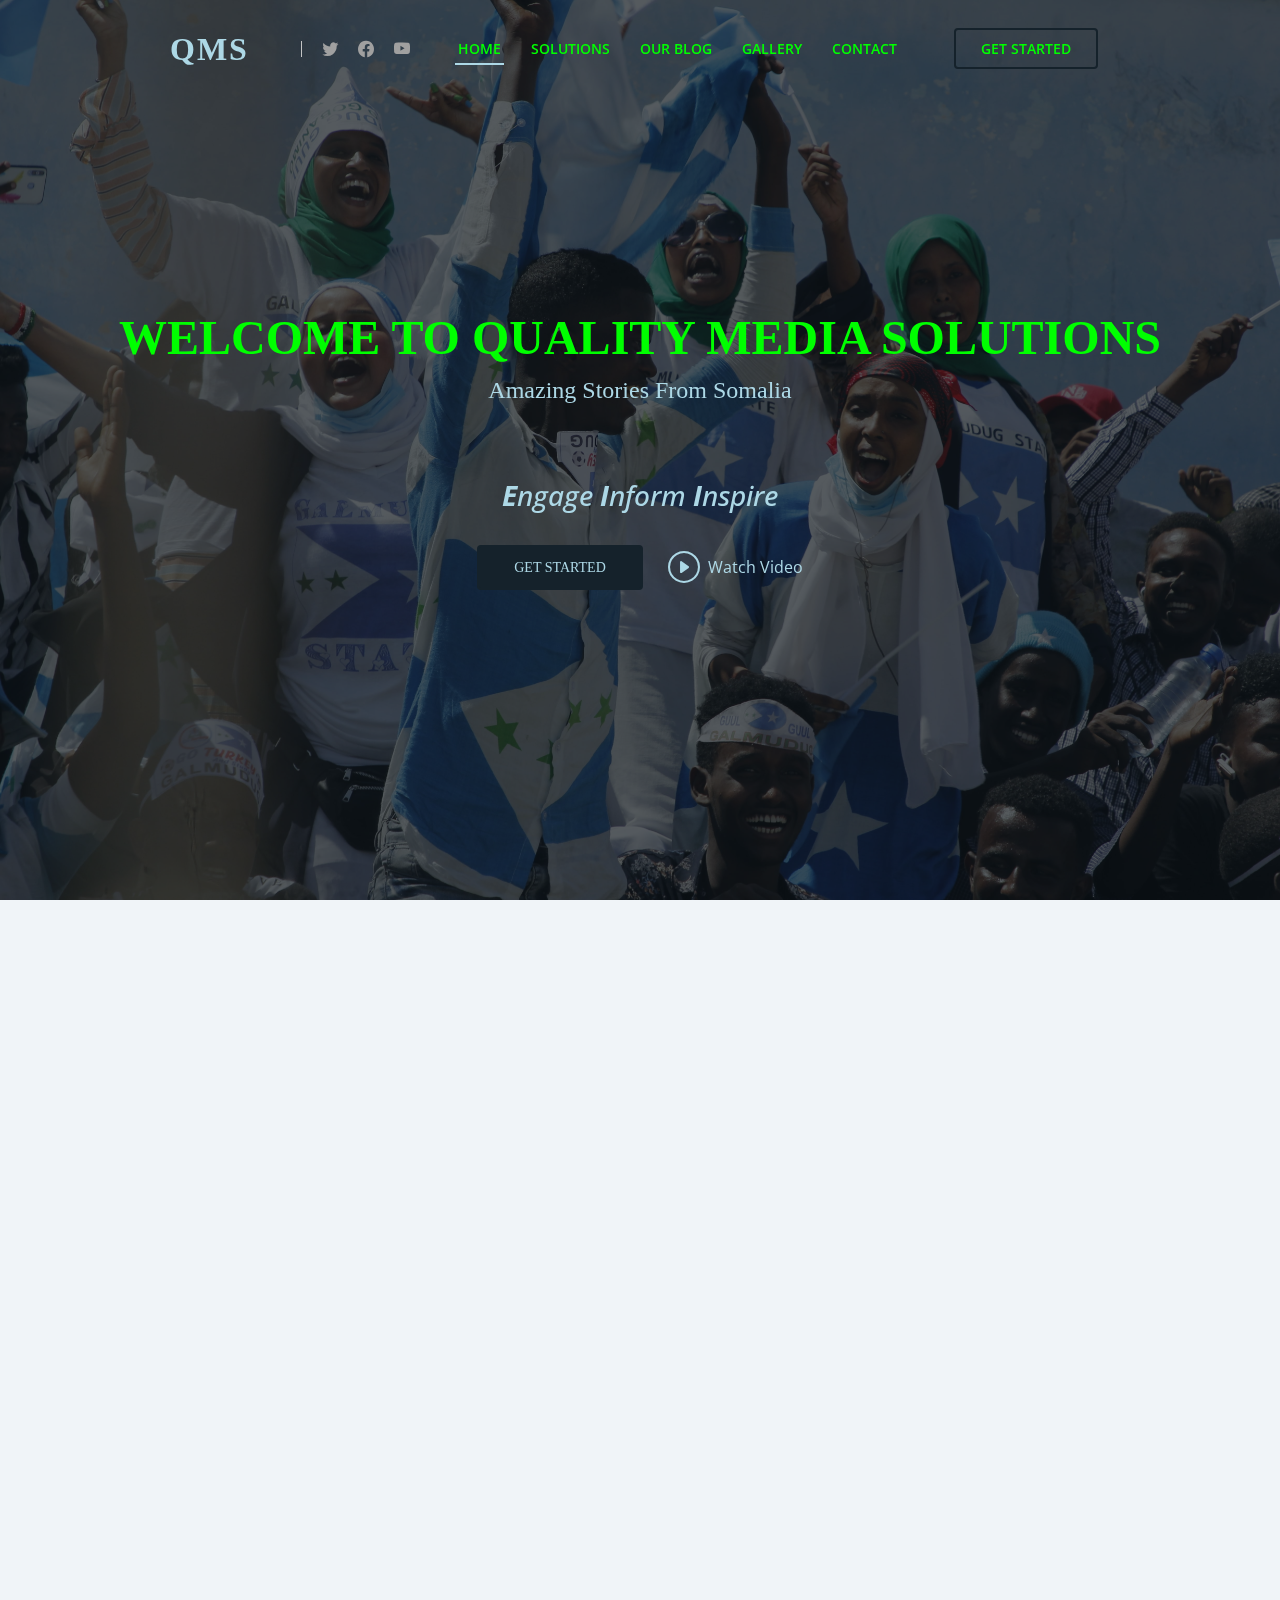
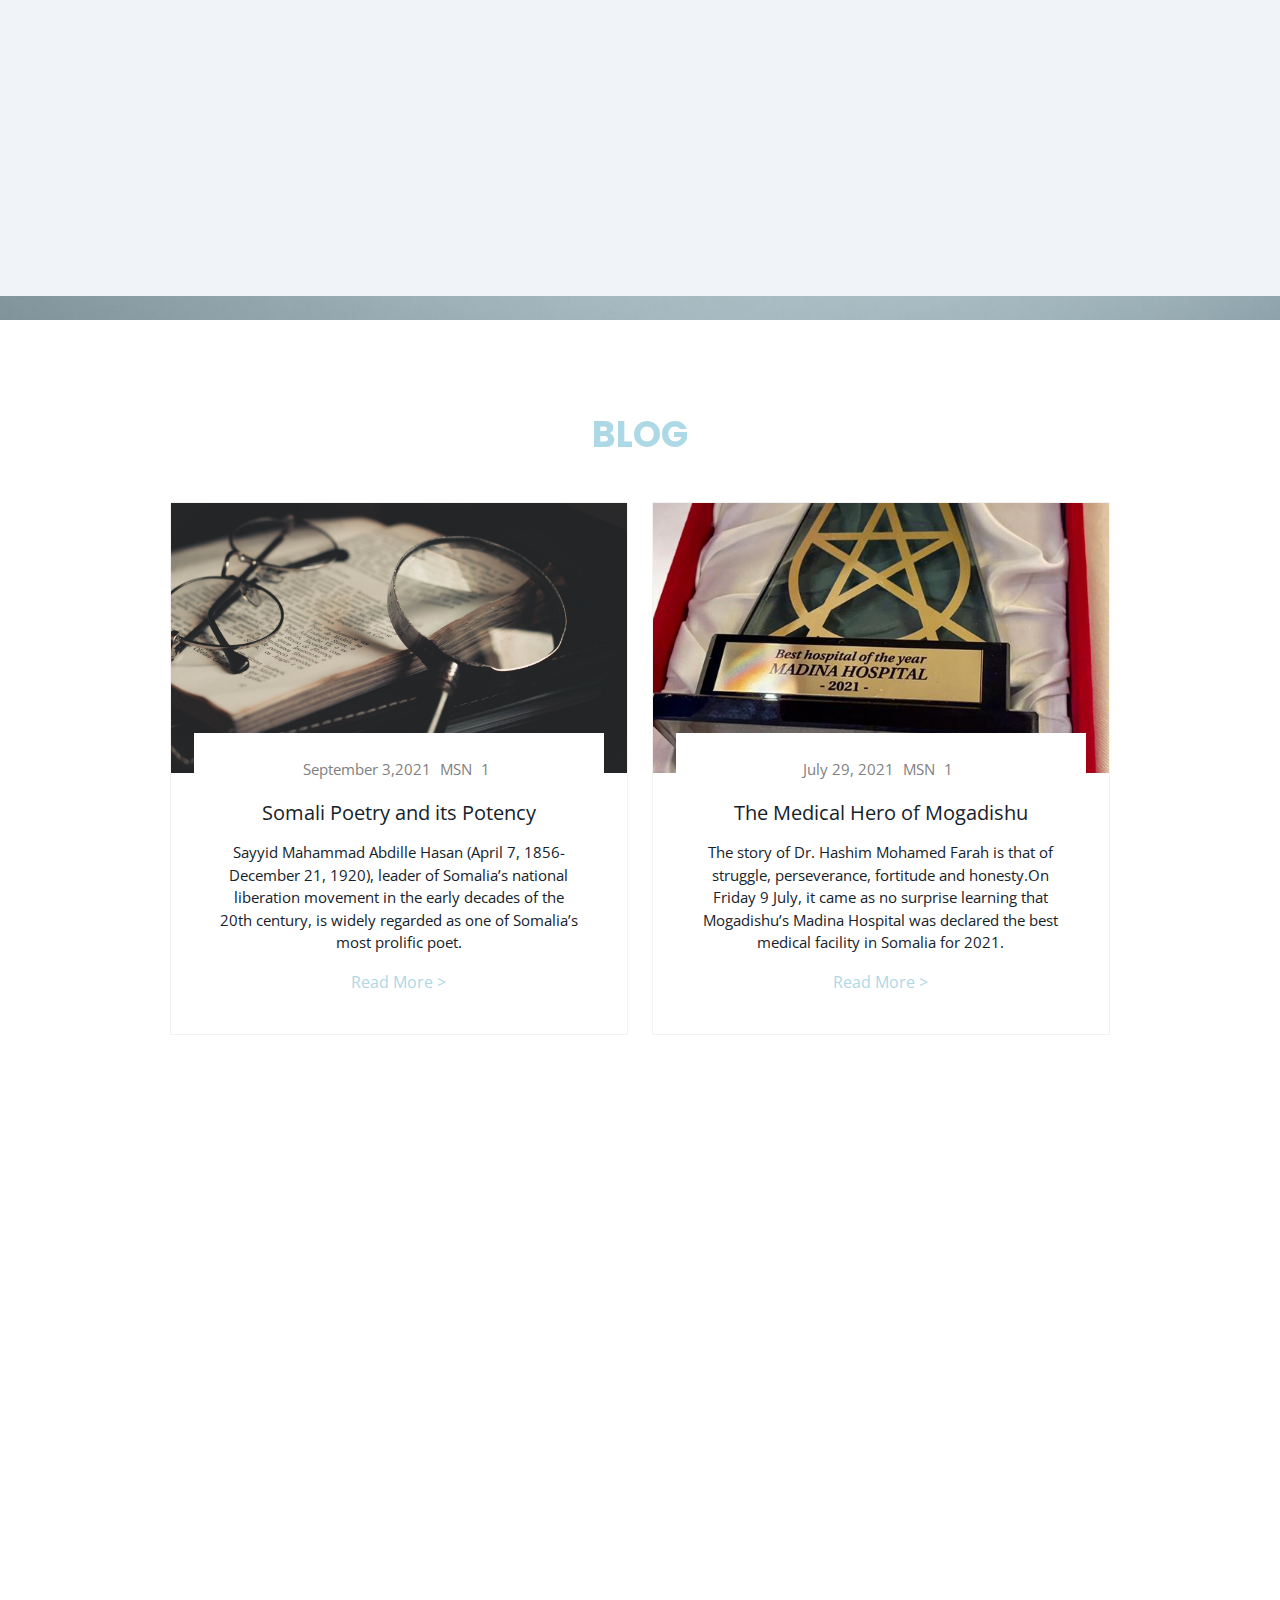
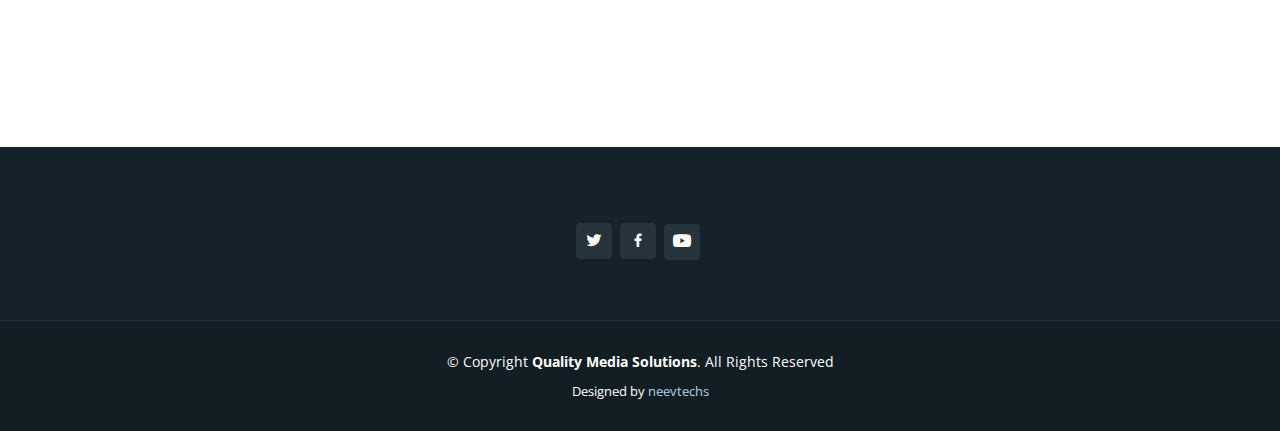
<file: index.html>
<!DOCTYPE html>
<html lang="en">
   <head>
      <meta charset="utf-8">
      <meta content="width=device-width, initial-scale=1.0" name="viewport">
      <title>QMS</title>
      <meta content="Engage Inform Inspire | Quality Services In Somalia" name="description">
      <meta content="Quality Media Solutions | Amazing Stories From Somalia" name="keywords">
      <!-- Favicons -->
      <link href="assets/img/smp/cusubicon.png" rel="icon">
      <!-- Google Fonts -->
      <link href="https://fonts.googleapis.com/css?family=Open+Sans:300,300i,400,400i,600,600i,700,700i|Raleway:300,300i,400,400i,500,500i,600,600i,700,700i|Poppins:300,300i,400,400i,500,500i,600,600i,700,700i" rel="stylesheet">
      <!-- Vendor CSS Files -->
      <link href="assets/vendor/aos/aos.css" rel="stylesheet">
      <link href="assets/vendor/bootstrap/css/bootstrap.min.css" rel="stylesheet">
      <link href="assets/vendor/bootstrap-icons/bootstrap-icons.css" rel="stylesheet">
      <link href="assets/vendor/boxicons/css/boxicons.min.css" rel="stylesheet">
      <link href="assets/vendor/glightbox/css/glightbox.min.css" rel="stylesheet">
      <link href="assets/vendor/remixicon/remixicon.css" rel="stylesheet">
      <link href="assets/vendor/swiper/swiper-bundle.min.css" rel="stylesheet">
      <link href="assets/css/style.css" rel="stylesheet">
   </head>
   <body>
      <!-- ======= Header ======= -->
      <header id="header" class="fixed-top">
         <div class="container d-flex align-items-center justify-content-between">
            <h1 class="logo"><a href="index.html">QMS</a></h1>
            <div class="header-social-links d-flex">
               <a href="https://twitter.com/Qmediasom" class="twitter"><i class="bu bi-twitter"></i></a>
               <a href="https://www.facebook.com/profile.php?id=100070330961926" class="facebook"><i class="bu bi-facebook"></i></a>
               <a href="https://www.youtube.com/channel/UCBDQC9UKa4Hi7wc30r9ZPpw" class="youtube"><i class="bu bi-youtube"></i></a>
            </div>
            <nav id="navbar" class="navbar order-last order-lg-0">
               <ul>
                  <li><a class="nav-link scrollto active" href="#hero">Home</a></li>
                  <li><a class="nav-link scrollto" href="#services">Solutions</a></li>
                  <li><a class="nav-link scrollto " href="#blog">Our Blog</a></li>
                  <li><a class="nav-link scrollto" href="#portfolio">Gallery</a></li>
                  <li><a class="nav-link scrollto" href="#contact">Contact</a></li>
                  <li><a class="getstarted scrollto" href="#services">Get Started</a></li>
               </ul>
               <i class="bi bi-list mobile-nav-toggle"></i>
            </nav>
            <!-- .navbar -->
         </div>
      </header>
      <!-- End Header -->
      <!-- ======= Hero Section ======= -->
      <section id="hero">
         <div class="hero-container" data-aos="fade-up" data-aos-delay="150">
            <h1>Welcome to Quality Media Solutions</h1>
            <h2>Amazing Stories From Somalia</h2>
            <i>
               <br>
               <h3><b>E</b>ngage <b>I</b>nform <b>I</b>nspire</h3>
            </i>
            <br>
            <div class="d-flex">
               <a href="#services" class="btn-get-started scrollto">Get Started</a>
               <a href="https://https://youtu.be/SG-whZ5qX0w" class="glightbox btn-watch-video">
               <i class="bi bi-play-circle"></i><span>Watch Video</span></a>
            </div>
         </div>
      </section>
      <!-- End Hero -->
      <main id="main">
         <!-- ======= Services Section ======= -->
         <section id="services" class="services section-bg">
            <div class="container" data-aos="fade-up">
               <div class="section-title">
                  <!--h2>Solutions</h2-->
                  <p>Check our Solutions</p>
               </div>
               <div class="row" data-aos="fade-up" data-aos-delay="200">
                  <div class="col-md-6">
                     <div class="icon-box">
                        <i class="bi bi-tv-fill"></i>
                        <h4> Video/Film Production</h4>
                        <p>We develop high quality videos and films, including documentaries, infomercials and TV shows. These well-researched, quality videos/films raise awareness and effectively engage target audiences in multiple media platforms.</p>
                     </div>
                  </div>
                  <div class="col-md-6 mt-4 mt-md-0">
                     <div class="icon-box">
                        <i class="bi bi-ui-radios"></i>
                        <h4>Radio Production/Podcasts</h4>
                        <p>From conceptualization, script, to broadcast, we offer our clients a reliable in-house production team that strives for excellence in all programme activities.       es.</p>
                     </div>
                  </div>
                  <div class="col-md-6 mt-4 mt-md-0">
                     <div class="icon-box">
                        <i class="bi bi-printer-fill"></i>
                        <h4>Design and Print</h4>
                        <p>We work with our clients to design and publish Newsletters, Brochures and Books based on preferred theme, topic, or event.  </p>
                     </div>
                  </div>
                  <div class="col-md-6 mt-4 mt-md-0">
                     <div class="icon-box ">
                        <i class="bi-person"></i>
                        <h4>Social Media Accounts Management</h4>
                        <p>We manage client’s social media accounts, consistently producing and posting relevant/quality content. We work with client to positively engage with audiences and to achieve desired communications objectives</p>
                     </div>
                  </div>
                  <div class="col-md-6 mt-4 mt-md-0">
                     <div class="icon-box">
                        <i class="bi bi-printer-fill"></i>
                        <h4>Document Editing and Translation</h4>
                        <p>Our In-house team researches, writes/edits reports, newsletters, and manuscripts on behalf of client. We also translate from English to Somali or Somali to English.</p>
                     </div>
                  </div>
                  <div class="col-md-6 mt-4 mt-md-0">
                     <div class="icon-box">
                        <i class="bi bi-camera-fill"></i>
                        <h4>Photography</h4>
                        <p>We deliver professional photography services according to client need. We have experience in all aspects of imagery including documentary, event covering, and digital archiving on behalf of client.  </p>
                     </div>
                  </div>
               </div>
            </div>
         </section>
         <section id="blog" class="ftco-section">
            <div class="section-title mt-md-0">
               <!--h2>Our Blog</h2-->
               <p>Blog</p>
            </div>
            <div class="row">
            <div class="container">
               <div class="row d-flex">
                  <div class="col-md-6 d-flex ftco-animate">
                     <div class="blog-entry align-self-stretch">
                        <a href="blogpage2.html" class="block-20" style="background-image: url('assets/img/smp/poetrytwo.jpeg');"></a>
                        <div class="text p-4 d-block">
                           <div class="meta mb-3">
                              <div><a href="#">September 3,2021</a></div>
                              <div><a href="#">MSN</a></div>
                              <div><a href="#" class="meta-chat"><span class="fa fa-chat-left-dots"></span>1</a></div>
                           </div>
                           <h3 class="heading mt-3"><a href="blogpage2.html">Somali Poetry and its Potency </a></h3>
                           <p style="font-size: 15px;">Sayyid Mahammad Abdille Hasan (April 7, 1856-December 21, 1920), leader of Somalia’s national liberation movement in the early decades of the 20th century, is widely regarded as one of Somalia’s most prolific poet.
                           </p>
                           <p> <a href="blogpage2.html">Read More ></a></p>
                        </div>
                     </div>
                  </div>
                  <div class="col-md-6 d-flex ftco-animate">
                     <div class="blog-entry align-self-stretch">
                        <a href="blogpage.html" class="block-20" style="background-image: url('assets/img/smp/award.jpeg');">
                        </a>
                        <div class="text p-4 d-block">
                           <div class="meta mb-3">
                              <div><a href="#">July 29, 2021</a></div>
                              <div><a href="#">MSN</a></div>
                              <div><a href="#" class="meta-chat"><span class="fa fa-chat-left-dots"></span>1</a></div>
                           </div>
                           <h3 class="heading mt-3"><a href="blogpage.html">The Medical Hero of Mogadishu </a></h3>
                           <p style="font-size: 15px;">The story of Dr. Hashim Mohamed Farah is that of struggle, perseverance, fortitude and honesty.On Friday 9 July, it came as no surprise learning that Mogadishu’s Madina Hospital was declared the best medical facility in Somalia for 2021.
                           </p>
                           <p> <a href="blogpage.html">Read More ></a></p>
                        </div>
                     </div>
                  </div>
               </div>
            </div>
         </section>
         <!-- ======= Contact Section ======= -->
         <section id="contact" class="contact">
            <div class="container" data-aos="fade-up">
               <div class=" section-title">
                  <!--h2>Contact</h2-->
                  <p>Contact Us</p>
               </div>
               <div class="row">
                  <div class="row">
                     <div class="col-md-12">
                        <div class="info-box">
                           <i class="bx bx-map"></i>
                           <h3>Our Address</h3>
                           <p>Zobe Junction,Mogadishu, Somalia</p>
                        </div>
                     </div>
                     <div class="col-md-6">
                        <div class="info-box mt-4">
                           <i class="bx bx-envelope"></i>
                           <h3>Email Us</h3>
                           <p>info@qmediasom.com</p>
                        </div>
                     </div>
                     <div class="col-md-6">
                        <div class="info-box mt-4">
                           <i class="bx bx-phone-call"></i>
                           <h3>Call Us</h3>
                           <p>(+252) 615585500</p>
                        </div>
                     </div>
                  </div>
               </div>
            </div>
         </section>
         <!-- End Contact Section -->
      </main>
      <!-- End #main -->
      <!-- ======= Footer ======= -->
      <footer id="footer">
         <div class="footer-top">
            <div class="container">
               <div class="col-lg-12 d-flex align-items-center justify-content-center">
                  <div class="footer-info">
                     <div class="social-links mt-3">
                        <a href="https://twitter.com/Qmediasom" class="twitter"><i class="bx bxl-twitter"></i></a>
                        <a href="https://www.facebook.com/profile.php?id=100070330961926" class="facebook"><i class="bx bxl-facebook"></i></a>
                        <a href="https://www.youtube.com/channel/UCBDQC9UKa4Hi7wc30r9ZPpw" class="youtube"><i class="bi bi-youtube"></i></a>
                     </div>
                  </div>
               </div>
            </div>
         </div>
         <div class="container">
            <div class="copyright">
               &copy; Copyright <strong><span>Quality Media Solutions</span></strong>. All Rights Reserved
            </div>
            <div class="credits">        
               Designed by <a href="http://oderalfred.rf.gd">neevtechs</a>
            </div>
         </div>
      </footer>
      <!-- End Footer -->
      <div id="preloader"></div>
      <a href="#" class="back-to-top d-flex align-items-center justify-content-center"><i class="bi bi-arrow-up-short"></i></a>
      <!-- Vendor JS Files -->
      <script src="assets/vendor/aos/aos.js"></script>
      <script src="assets/vendor/bootstrap/js/bootstrap.bundle.min.js"></script>
      <script src="assets/vendor/glightbox/js/glightbox.min.js"></script>
      <script src="assets/vendor/isotope-layout/isotope.pkgd.min.js"></script>
      <script src="assets/vendor/php-email-form/validate.js"></script>
      <script src="assets/vendor/purecounter/purecounter.js"></script>
      <script src="assets/vendor/swiper/swiper-bundle.min.js"></script>
      <!-- Template Main JS File -->
      <script src="assets/js/main.js"></script>
   </body>
</html>
</file>
<file: assets/css/style.css>
/*--------------------------------------------------------------
# General
--------------------------------------------------------------*/
body {
  font-family: "Open Sans", sans-serif;
  color: #add8e6;
}

a {
  color: #add8e6;
  text-decoration: none;
}
p{
  color: #15222b;
}
.p.blog{
  font-family:"Open Sans",'Franklin Gothic Medium', 'Arial Narrow', Arial, sans-serif
  color: #add8e6;
}
a:hover {
  color: #add8e6;
  text-decoration: none;
}


h1, h2,h4, h5, h6 {
  font-family: "Georgia", serif;
}

/*--------------------------------------------------------------
# Back to top button
--------------------------------------------------------------*/
.back-to-top {
  position: fixed;
  visibility: hidden;
  opacity: 0;
  right: 15px;
  bottom: 15px;
  z-index: 996;
  background: #ffff;
  width: 40px;
  height: 40px;
  border-radius: 4px;
  transition: all 0.4s;
}

.back-to-top i {
  font-size: 24px; 
  color: #add8e6;
  line-height: 0;
}

.back-to-top:hover {
  background: #222;
  color: #15222b;
}

.back-to-top.active {
  visibility: visible;
  opacity: 1;
}

/*--------------------------------------------------------------
# Preloader
--------------------------------------------------------------*/
#preloader {
  position: fixed;
  top: 0;
  left: 0;
  right: 0;
  bottom: 0;
  z-index: 9999;
  overflow: hidden;
  background: #fff;
}

#preloader:before {
  content: "";
  position: fixed;
  top: calc(50% - 30px);
  left: calc(50% - 30px);
  border: 6px solid #add8e6;
  border-top-color: #add8e6;
  border-radius: 50%;
  width: 60px;
  height: 60px;
  -webkit-animation: animate-preloader 1s linear infinite;
  animation: animate-preloader 1s linear infinite;
}

@-webkit-keyframes animate-preloader {
  0% {
    transform: rotate(0deg);
  }
  100% {
    transform: rotate(360deg);
  }
}

@keyframes animate-preloader {
  0% {
    transform: rotate(0deg);
  }
  100% {
    transform: rotate(360deg);
  }
}

/*--------------------------------------------------------------
# Disable aos animation delay on mobile devices
--------------------------------------------------------------*/
@media screen and (max-width: 768px) {
  [data-aos-delay] {
    transition-delay: 0 !important;
  }
}

/*--------------------------------------------------------------
# Header
--------------------------------------------------------------*/
#header {
  transition: all 0.5s;
  z-index: 997;
  padding: 20px 0;
}

#header.header-scrolled, #header.header-inner-pages {
  background: rgba(21, 34, 43, 0.85);
  padding: 10px 0;
}

#header .logo {
  font-family: serif;
  font-size: 32px;
  margin: 0;
  padding: 0;
  line-height: 1;
  font-weight: 700;
  letter-spacing: 2px;
}

#header .logo a {
  color: #add8e6;
}

#header .logo img {
  max-height: 40px;
}


/*--------------------------------------------------------------
# Navigation Menu
--------------------------------------------------------------*/
/**
* Desktop Navigation 
*/
.navbar {
  padding: 0;
}

.navbar ul {
  margin: 0;
  padding: 0;
  display: flex;
  list-style: none;
  align-items: center;
}

.navbar li {
  position: relative;
}

.navbar > ul > li {
  white-space: nowrap;
  padding: 8px 12px;
}

.navbar a, .navbar a:focus {
  display: flex;
  align-items: center;
  position: relative;
  justify-content: space-between;
  padding: 0 3px;
  font-size: 14px;
  text-transform: uppercase;
  font-weight: 600;
  color: #00ff00;
  white-space: nowrap;
  transition: 0.3s;
}

.navbar a i, .navbar a:focus i {
  font-size: 12px;
  line-height: 0;
  margin-left: 5px;
}

.navbar > ul > li > a:before {
  content: "";
  position: absolute;
  width: 100%;
  height: 2px;
  bottom: -6px;
  left: 0;
  background-color: #add8e6;
  visibility: hidden;
  width: 0px;
  transition: all 0.3s ease-in-out 0s;
}

.navbar a:hover:before, .navbar li:hover > a:before, .navbar .active:before {
  visibility: visible;
  width: 100%;
}

.navbar a:hover, .navbar .active, .navbar .active:focus, .navbar li:hover > a {
  color:#00ff00;
}

.navbar .getstarted {
  padding: 8px 25px;
  margin-left: 30px;
  border-radius: 4px;
  color: #00ff00;
  border: 2px solid #15222b;
}

.navbar .getstarted:hover {
  color: #fffF;
  background: #00ff00;
  border-color: #15222b;
}

.navbar > ul > li > .getstarted:before {
  visibility: visible;
}

.navbar .dropdown ul {
  display: block;
  position: absolute;
  left: 14px;
  top: calc(100% + 30px);
  margin: 0;
  padding: 10px 0;
  z-index: 99;
  opacity: 0;
  visibility: hidden;
  background: #fff;
  box-shadow: 0px 0px 30px rgba(127, 137, 161, 0.25);
  transition: 0.3s;
  border-radius: 4px;
}

.navbar .dropdown ul li {
  min-width: 200px;
}

.navbar .dropdown ul a {
  padding: 10px 20px;
  font-size: 14px;
  text-transform: none;
  color: #ffff;
  font-weight: 400;
}

.navbar .dropdown ul a i {
  font-size: 12px;
}

.navbar .dropdown ul a:hover, .navbar .dropdown ul .active:hover, .navbar .dropdown ul li:hover > a {
  color: #00ff00;
}

.navbar .dropdown:hover > ul {
  opacity: 1;
  top: 100%;
  visibility: visible;
}

.navbar .dropdown .dropdown ul {
  top: 0;
  left: calc(100% - 30px);
  visibility: hidden;
}

.navbar .dropdown .dropdown:hover > ul {
  opacity: 1;
  top: 0;
  left: 100%;
  visibility: visible;
}

@media (max-width: 1366px) {
  .navbar .dropdown .dropdown ul {
    left: -90%;
  }
  .navbar .dropdown .dropdown:hover > ul {
    left: -100%;
  }
}

/**
* Mobile Navigation 
*/
.mobile-nav-toggle {
  color:#add8e6;
  font-size: 28px;
  cursor: pointer;
  display: none;
  line-height: 0;
  transition: 0.5s;
}

@media (max-width: 991px) {
  .mobile-nav-toggle {
    display: block;
  }
  .navbar ul {
    display: none;
  }
}

.navbar-mobile {
  position: fixed;
  overflow: hidden;
  top: 0;
  right: 0;
  left: 0;
  bottom: 0;
  background: rgba(4, 7, 9, 0.9);
  transition: 0.3s;
  z-index: 999;
}

.navbar-mobile .mobile-nav-toggle {
  position: absolute;
  top: 15px;
  right: 15px;
}

.navbar-mobile ul {
  display: block;
  position: absolute;
  top: 55px;
  right: 15px;
  bottom: 15px;
  left: 15px;
  padding: 10px 0;
  border-radius: 10px;
  background-color: #1522;
  overflow-y: auto;
  transition: 0.3s;
}

.navbar-mobile a {
  padding: 10px 20px;
  font-size: 15px;
  color: #add8e6;
}

.navbar-mobile a:hover, .navbar-mobile .active, .navbar-mobile li:hover > a {
  color: #ffff;
}

.navbar-mobile .getstarted {
  margin: 15px;
}

.navbar-mobile .dropdown ul {
  position: static;
  display: none;
  margin: 10px 20px;
  padding: 10px 0;
  z-index: 99;
  opacity: 1;
  visibility: visible;
  background: #ffff;
  box-shadow: 0px 0px 30px rgba(127, 137, 161, 0.25);
}

.navbar-mobile .dropdown ul li {
  min-width: 200px;
}

.navbar-mobile .dropdown ul a {
  padding: 10px 20px;
}

.navbar-mobile .dropdown ul a i {
  font-size: 12px;
}

.navbar-mobile .dropdown ul a:hover, .navbar-mobile .dropdown ul .active:hover, .navbar-mobile .dropdown ul li:hover > a {
  color: #add8e6;
}

.navbar-mobile .dropdown > .dropdown-active {
  display: block;
}


.header-social-links {
  margin-left: 20px;
  border-left: 1px solid #c4c4c4;
}

.header-social-links a {
  color: #a0a0a0;
  display: inline-block;
  line-height: 0px;
  transition: 0.3s;
  padding-left: 20px;
}

.header-social-links a i {
  line-height: 0;
}

.header-social-links a:hover {
  color: #1bbd36;
}

@media (max-width: 768px) {
  .header-social-links {
    padding: 0 15px 0 0;
    border-left: 0;
  }
}
.container {
  width: 100%;
  align-self: center;
  text-align: center;
  padding-right: 10px;
  padding-left: 10px;
  margin-right: auto;
  margin-left: auto; }
  @media (min-width: 576px) {
    .container {
      max-width: 540px; } }
  @media (min-width: 768px) {
    .container {
      max-width: 720px; } }
  @media (min-width: 992px) {
    .container {
      max-width: 960px; } }
  @media (min-width: 1600px) {
    .container {
      max-width: 1140px; } }
.container-fluid.p{
  color:whitesmoke
}

.container-fluid {
  width: 100%;
  padding-right: 15px;
  padding-left: 15px;
  margin-right: auto;
  margin-left: auto;
 }

  .breadcrumb {
    display: -webkit-box;
    display: -ms-flexbox;
    display: flex;
    -ms-flex-wrap: wrap;
    flex-wrap: wrap;
    padding: 0.75rem 1rem;
    margin-bottom: 1.5rem;
    list-style: none;
    background-color: #eef5f9;
    border-radius: 2px; }
  
  .breadcrumb-item + .breadcrumb-item {
    padding-left: 0.5rem; }
    .breadcrumb-item + .breadcrumb-item::before {
      display: inline-block;
      padding-right: 0.5rem;
      color: #6c757d;
      content: "/"; }
  
  .breadcrumb-item + .breadcrumb-item:hover::before {
    text-decoration: underline; }
  
  .breadcrumb-item + .breadcrumb-item:hover::before {
    text-decoration: none; }
  
  .breadcrumb-item.active {
    color: #6c757d; }

/*--------------------------------------------------------------
# Hero Section
--------------------------------------------------------------*/
#hero {
  width: 100%;
  height: 100vh;
  background: url("../img/smp/heropagee-min.jpeg") top center;
  background-size: cover;

  background-repeat: no-repeat;
  background-attachment: fixed;
  position: relative;
  padding: 0;
}

#hero:before {
  content: "";
  background: rgba(13, 20, 26, 0.7);
  position: absolute;
  bottom: 0;
  top: 0;
  left: 0;
  right: 0;
}

#hero .hero-container {
  position: absolute;
  bottom: 0;
  top: 0;
  left: 0;
  right: 0;
  display: flex;
  justify-content: center;
  align-items: center;
  flex-direction: column;
  text-align: center;
}

#hero h1 {
  margin: 0 0 10px 0;
  font-size: 48px;
  font-weight: 700;
  line-height: 56px;
  text-transform: uppercase;
  color: #00FF00;
}

#hero h2 {
  color: #add8e6;
  margin-bottom: 50px;
  font-size: 24px;
}

#hero .btn-get-started {
  font-family: italic;
  text-transform: uppercase;
  font-weight: 500;
  font-size: 14px;
  display: inline-block;
  padding: 10px 35px 10px 35px;
  border-radius: 4px;
  transition: 0.5s;
  color: #add8e6;
  background: #15222b;
  border: 2px solid #15222b;
}

#hero .btn-get-started:hover {
  border-color: #00FF00;
  background: rgba(255, 255, 255, 0.1);
}

#hero .btn-watch-video {
  font-size: 16px;
  display: inline-block;
  transition: 0.5s;
  margin-left: 25px;
  color: #add8e6;
  display: inline-flex;
  align-items: center;
  justify-content: center;
}

#hero .btn-watch-video i {
  line-height: 0;
  color: #add8e6;
  font-size: 32px;
  transition: 0.3s;
  margin-right: 8px;
}

#hero .btn-watch-video:hover i {
  color: #add8e6;
}

@media (min-width: 1024px) {
  #hero {
    background-attachment: fixed;
  }
}

@media (max-width: 768px) {
  #hero h1 {
    font-size: 28px;
    line-height: 36px;
  }
  #hero h2 {
    font-size: 18px;
    line-height: 24px;
    margin-bottom: 30px;
  }
}


/*BLOG*
.blog{
    background: url("../img/smp/poetrythree.jpeg"),linear-gradient(rgba(0, 0,0, 0.08),rgba(0, 0,0, 0.08)) top center;
  background-size: cover;
  background-repeat: no-repeat;
  background-attachment: fixed;
}*/
.blog-entry {
  border: 1px solid #f2f2f2;
  background-color: #fff;
  overflow: hidden;/*
  -webkit-border-radius: 4px;
  -moz-border-radius: 4px;
  -ms-border-radius: 4px;
  border-radius: 4px;
  -webkit-box-shadow: 0px 3px 66px -24px rgba(0, 0, 0, 0.2);
  -moz-box-shadow: 0px 3px 66px -24px rgba(0, 0, 0, 0.2);
  box-shadow: 0px 3px 66px -24px rgba(0, 0, 0, 0.2);*/ }
  @media (min-width: 768px) {
    .blog-entry {
      margin-bottom: 30px; } }
  @media (max-width: 767.98px) {
    .blog-entry {
      margin-bottom: 30px; } }
  .blog-entry .text {
    position: relative; }
    @media (min-width: 768px) {
      .blog-entry .text {
        width: 90%;
        margin: 0 auto;
        margin-top: -40px;
        background: #fff; } }
    .blog-entry .text .heading {
      font-size: 20px;
      margin-bottom: 16px;
      font-weight: 400; }
      .blog-entry .text .heading a {
        color:#15222b ; }
        .blog-entry .text .heading a:hover, .blog-entry .text .heading a:focus, .blog-entry .text .heading a:active {
          color: #f86f2d; }
    .blog-entry .text .time-loc {
      font-size: 14px; }
      .blog-entry .text .time-loc span {
        color: #add8e6; }
        .blog-entry .text .time-loc span i {
          color: #f86f2d; }
  .block-20 {
  overflow: hidden;
  background-size: cover;
  background-repeat: no-repeat;
  background-position: center center;
  position: relative;
  display: block;
  width: 100%;
  height: 270px; }

  .blog-entry .meta > div {
    display: inline-block;
    margin-right: 5px;
    margin-bottom: 5px;
    font-size: 15px; }
    .blog-entry .meta > div a {
      color: gray;
      font-size: 15px; }
      .blog-entry .meta > div a:hover {
        color: #add8e6; }
 .block-21 .text .meta > div {
    display: inline-block;
    font-size: 12px;
    margin-right: 5px; }
    .block-21 .text .meta > div a {
      color: gray; }
      
    
.ftco-section { 
  background: url("../img/smp/booktwo.jpg"),linear-gradient(rgba(0, 0,0, 0.08),rgba(0, 0,0, 0.08)) top center;
  background-size: cover;
  background-repeat: no-repeat;
  background-attachment: fixed;
  padding: 7em 0;
  position: relative; }
  @media (max-width: 767.98px) {
    .ftco-section {
      padding: 6em 0; } 
  }
.ftco-section .container .p{
  color: whitesmoke;
}


/*--------------------------------------------------------------
# Sections General
--------------------------------------------------------------*/
section {
  padding: 60px 0;
  overflow: hidden;
}

.section-bg {
  background-color: #f0f4f8;
}

.section-title {
  padding-bottom: 40px;
}

.section-title h2 {
  font-size: 14px;
  
  font-weight: 500;
  padding: 0;
  line-height: 1px;
  margin: 0 0 5px 0;
  letter-spacing: 2px;
  text-transform: uppercase;
  color: #add8e6;
  font-family: "New Century Schoolbook, TeX Gyre Schola",sans-serif;
}

.section-title h2::after {
  content: "";
  width: 120px;
  height: 1px;
  display: inline-block;
  background: #add8e6;
  margin: 4px 10px;
}

.section-title p {
  margin: 0;
  margin: 0;
  text-align: center;
  font-size: 36px;
  font-weight: 700;
  text-transform: uppercase;
  font-family: "Poppins", sans-serif;
  color: #add8e6;
}

/*--------------------------------------------------------------
# About
--------------------------------------------------------------*/
.about .container {
  box-shadow: 0px 2px 15px rgba(0, 0, 0, 0.1);
  padding-bottom: 15px;
}

.about .count-box {
  padding: 60px 0;
  width: 100%;
}

.about .count-box i {
  display: block;
  font-size: 48px;
  color: #15222b;
  float: left;
  line-height: 0;
}

.about .count-box span {
  font-size: 28px;
  line-height: 25px;
  display: block;
  font-weight: 700;
  color: #15222b;
  margin-left: 60px;
}

.about .count-box p {
  padding: 5px 0 0 0;
  margin: 0 0 0 60px;
  font-family: "Raleway", sans-serif;
  font-weight: 600;
  font-size: 14px;
  color: #2e4b5e;
}

.about .count-box a {
  font-weight: 600;
  display: block;
  margin-top: 20px;
  color: #2e4b5e;
  font-size: 15px;
  font-family: "Poppins", sans-serif;
  transition: ease-in-out 0.3s;
}

.about .count-box a:hover {
  color: #477392;
}

.about .content {
  font-size: 15px;
}

.about .content h3 {
  font-weight: 700;
  font-size: 24px;
  color: #263d4d;
}

.about .content ul {
  list-style: none;
  padding: 0;
}

.about .content ul li {
  padding-bottom: 10px;
  padding-left: 28px;
  position: relative;
}

.about .content ul i {
  font-size: 24px;
  color: #add8e6;
  position: absolute;
  left: 0;
  top: -2px;
}

.about .content p:last-child {
  margin-bottom: 0;
}

.about .play-btn {
  width: 94px;
  height: 94px;
  background: radial-gradient( #add8e6 50%, rgba(255, 74, 23, 0.4) 52%);
  border-radius: 50%;
  display: block;
  position: absolute;
  left: calc(50% - 47px);
  top: calc(50% - 47px);
  overflow: hidden;
}

.about .play-btn::after {
  content: '';
  position: absolute;
  left: 50%;
  top: 50%;
  transform: translateX(-40%) translateY(-50%);
  width: 0;
  height: 0;
  border-top: 10px solid transparent;
  border-bottom: 10px solid transparent;
  border-left: 15px solid  #fff;
  z-index: 100;
  transition: all 400ms cubic-bezier(0.55, 0.055, 0.675, 0.19);
}

.about .play-btn::before {
  content: '';
  position: absolute;
  width: 120px;
  height: 120px;
  -webkit-animation-delay: 0s;
  animation-delay: 0s;
  -webkit-animation: pulsate-btn 2s;
  animation: pulsate-btn 2s;
  -webkit-animation-direction: forwards;
  animation-direction: forwards;
  -webkit-animation-iteration-count: infinite;
  animation-iteration-count: infinite;
  -webkit-animation-timing-function: steps;
  animation-timing-function: steps;
  opacity: 1;
  border-radius: 50%;
  border: 5px solid rgba(255, 255, 255, 0.7);
  top: -15%;
  left: -15%;
  background: rgba(198, 255, 255, 0);
}

.about .play-btn:hover::after {
  border-left: 15px solid  #fff;
  transform: scale(20);
}

.about .play-btn:hover::before {
  content: '';
  position: absolute;
  left: 50%;
  top: 50%;
  transform: translateX(-40%) translateY(-50%);
  width: 0;
  height: 0;
  border: none;
  border-top: 10px solid transparent;
  border-bottom: 10px solid transparent;
  border-left: 15px solid  #add8e6;
  z-index: 200;
  -webkit-animation: none;
  animation: none;
  border-radius: 0;
}

@-webkit-keyframes pulsate-btn {
  0% {
    transform: scale(0.6, 0.6);
    opacity: 1;
  }
  100% {
    transform: scale(1, 1);
    opacity: 0;
  }
}

@keyframes pulsate-btn {
  0% {
    transform: scale(0.6, 0.6);
    opacity: 1;
  }
  100% {
    transform: scale(1, 1);
    opacity: 0;
  }
}

/*--------------------------------------------------------------
# About Boxes
--------------------------------------------------------------*/
.about-boxes {
  background: url("../img/about-boxes-bg.jpg") center top no-repeat fixed;
  background-size: cover;
  padding: 60px 0 30px 0;
  position: relative;
}

.about-boxes::before {
  content: '';
  position: absolute;
  left: 0;
  right: 0;
  top: 0;
  bottom: 0;
  background: rgba(255, 255, 255, 0.92);
  z-index: 9;
}

.about-boxes .container, .about-boxes .container-fluid {
  position: relative;
  z-index: 10;
}

.about-boxes .card {
  border-radius: 3px;
  border: 0;
  box-shadow: 0px 2px 15px rgba(255, 255, 255, 0.7);
  margin-bottom: 30px;
}

.about-boxes .card-icon {
  text-align: center;
  margin-top: -32px;
}

.about-boxes .card-icon i {
  font-size: 32px;
  color: #add8e6;
  width: 64px;
  height: 64px;
  padding-top: 5px;
  text-align: center;
  background-color: #fff;
  border-radius: 4px;
  text-align: center;
  border: 4px solid floralwhite;
  transition: 0.3s;
  display: inline-block;
}

.about-boxes .card-body {
  padding-top: 12px;
}

.about-boxes .card-title {
  font-weight: 700;
  text-align: center;
}

.about-boxes .card-title a {
  color: #15222b;
}

.about-boxes .card-title a:hover {
  color: #add8e6;
}

.about-boxes .card-text {
  color: #5e5e5e;
}

.about-boxes .card:hover .card-icon i {
  background: #add8e6;
  color: #15222b;
}

@media (max-width: 1024px) {
  .about-boxes {
    background-attachment: scroll;
  }
}

/*--------------------------------------------------------------
# Clients
--------------------------------------------------------------*/
.clients {
  background: #f0f4f8;
  padding: 15px 0;
  text-align: center;
}

.clients img {
  max-width: 45%;
  transition: all 0.4s ease-in-out;
  display: inline-block;
  padding: 15px 0;
  filter: grayscale(100);
}

.clients img:hover {
  filter: none;
  transform: scale(1.15);
}

@media (max-width: 768px) {
  .clients img {
    max-width: 40%;
  }
}

/*--------------------------------------------------------------
# Features
--------------------------------------------------------------*/
.features .nav-tabs {
  border: 0;
}

.features .nav-link {
  border: 1px solid #00ff00;
  padding: 15px;
  transition: 0.3s;
  color: #00FF00;
  border-radius: 0;
  display: flex;
  align-items: center;
  justify-content: center;
}

.features .nav-link i {
  padding-right: 15px;
  font-size: 48px;
}

.features .nav-link h4 {
  font-size: 18px;
  font-weight: 600;
  margin: 0;
}

.features .nav-link:hover {
  color: #00FF00;
}

.features .nav-link.active {
  background: #00ff00;
  color: #00ff00;
  border-color: #add8e6;
}

@media (max-width: 768px) {
  .features .nav-link i {
    padding: 0;
    line-height: 1;
    font-size: 36px;
  }
}

@media (max-width: 575px) {
  .features .nav-link {
    padding: 15px;
  }
  .features .nav-link i {
    font-size: 24px;
  }
}

.features .tab-content {
  margin-top: 30px;
}

.features .tab-pane h3 {
  font-weight: 600;
  font-size: 26px;
}

.features .tab-pane ul {
  list-style: none;
  padding: 0;
}

.features .tab-pane ul li {
  padding-bottom: 10px;
}

.features .tab-pane ul i {
  font-size: 20px;
  padding-right: 4px;
  color: #add8e6;
}

.features .tab-pane p:last-child {
  margin-bottom: 0;
}

/*--------------------------------------------------------------
# Services
--------------------------------------------------------------*/
.services .icon-box {
  margin-bottom: 20px;
  padding: 30px;
  border-radius: 6px;
  background: #fff;
}

.services .icon-box i {
  float: left;
  color: #15222b;
  font-size: 40px;
  line-height: 0;
}

.services .icon-box h4 {
  margin-left: 70px;
  font-weight: 700;
  margin-bottom: 15px;
  font-size: 18px;
}

.services .icon-box h4 a {
  color: #15222b;
  transition: 0.3s;
}

.services .icon-box .icon-box:hover h4 a {
  color: #15222b;
}

.services .icon-box p {
  margin-left: 70px;
  line-height: 24px;
  font-size: 14px;
}

.services .icon-box:hover h4 a {
  color:#add8e6;
}

/*--------------------------------------------------------------
# Testimonials
--------------------------------------------------------------*/
.testimonials {
  padding: 80px 0;
  background: url("../img/testimonials-bg.jpg") no-repeat;
  background-position: center center;
  background-size: cover;
  position: relative;
}

.testimonials::before {
  content: "";
  position: absolute;
  left: 0;
  right: 0;
  top: 0;
  bottom: 0;
  background: rgba(13, 20, 26, 0.7);
}

.testimonials .section-header {
  margin-bottom: 40px;
}

.testimonials .testimonial-item {
  text-align: center;
  color: #fff;
}

.testimonials .testimonial-item .testimonial-img {
  width: 100px;
  border-radius: 50%;
  border: 6px solid rgba(255, 255, 255, 0.15);
  margin: 0 auto;
}

.testimonials .testimonial-item h3 {
  font-size: 20px;
  font-weight: bold;
  margin: 10px 0 5px 0;
  color: #fff;
}

.testimonials .testimonial-item h4 {
  font-size: 14px;
  color: #ddd;
  margin: 0 0 15px 0;
}

.testimonials .testimonial-item .quote-icon-left, .testimonials .testimonial-item .quote-icon-right {
  color: rgba(255, 255, 255, 0.4);
  font-size: 26px;
}

.testimonials .testimonial-item .quote-icon-left {
  display: inline-block;
  left: -5px;
  position: relative;
}

.testimonials .testimonial-item .quote-icon-right {
  display: inline-block;
  right: -5px;
  position: relative;
  top: 10px;
}

.testimonials .testimonial-item p {
  font-style: italic;
  margin: 0 auto 15px auto;
  color: #eee;
}

@media (min-width: 992px) {
  .testimonials .testimonial-item p {
    width: 80%;
  }
}

.testimonials .swiper-pagination {
  margin-top: 20px;
  position: relative;
}

.testimonials .swiper-pagination .swiper-pagination-bullet {
  width: 12px;
  height: 12px;
  background-color: #a1bdd1;
  opacity: .5;
}

.testimonials .swiper-pagination .swiper-pagination-bullet-active {
  background-color: #add8e6;
  opacity: 1;
}

/*--------------------------------------------------------------
# Portfolio
--------------------------------------------------------------*/
.portfolio #portfolio-flters {
  padding: 0;
  margin: 0 auto 25px auto;
  list-style: none;
  text-align: center;
  border-radius: 50px;
}

.portfolio #portfolio-flters li {
  cursor: pointer;
  display: inline-block;
  padding: 8px 16px;
  font-size: 14px;
  font-weight: 500;
  line-height: 1;
  color: #add8e6;
  margin: 0 3px 10px 3px;
  transition: all ease-in-out 0.3s;
  background: #add8e6;
  border-radius: 4px;
}

.portfolio #portfolio-flters li:hover, .portfolio #portfolio-flters li.filter-active {
  color: #add8e6;
  background: #add8e6;
}

.portfolio #portfolio-flters li:last-child {
  margin-right: 0;
}

.portfolio .portfolio-item {
  margin-bottom: 30px;
  overflow: hidden;
}

.portfolio .portfolio-item img {
  position: relative;
  top: 0;
  transition: all 0.6s cubic-bezier ;
  color: #add8e6 ;
}

.portfolio .portfolio-item .portfolio-info {
  opacity: 0;
  position: absolute;
  left: 15px;
  right: 15px;
  bottom: -50px;
  z-index: 3;
  transition: all ease-in-out 0.3s;
  background: #add8e6;
  padding: 15px 20px;
}

.portfolio .portfolio-item .portfolio-info h4 {
  font-size: 18px;
  color: #add8e6;
  font-weight: 600;
}

.portfolio .portfolio-item .portfolio-info p {
  
  font-size: 14px;
  margin-bottom: 0;
}

.portfolio-item .portfolio-info .preview-link, .portfolio .portfolio-item .portfolio-info .details-link {
  position: absolute;
  right: 50px;
  font-size: 24px;
  top: calc(50% - 18px);
  color: #add8e6;
  transition: ease-in-out 0.3s;
}

.portfolio .portfolio-item .portfolio-info .preview-link:hover, .portfolio .portfolio-item .portfolio-info .details-link:hover {
  color: #add8e6;
}

.portfolio .portfolio-item .portfolio-info .details-link {
  right: 15px;
}

.portfolio .portfolio-item:hover img {
  top: -30px;
}

.portfolio .portfolio-item:hover .portfolio-info {
  opacity: 1;
  bottom: 0;
}

/*--------------------------------------------------------------
# Portfolio Details
--------------------------------------------------------------*/
.portfolio-details {
  padding-top: 40px;
}

.portfolio-details .portfolio-details-slider img {
  width: 100%;
}

.portfolio-details .portfolio-details-slider .swiper-pagination {
  margin-top: 20px;
  position: relative;
}

.portfolio-details .portfolio-details-slider .swiper-pagination .swiper-pagination-bullet {
  width: 12px;
  height: 12px;
  background-color: #add8e6;
  opacity: 1;
  border: 1px solid #add8e6;
}

.portfolio-details .portfolio-details-slider .swiper-pagination .swiper-pagination-bullet-active {
  background-color: #add8e6;
}

.portfolio-details .portfolio-info {
  padding: 30px;
  box-shadow: 0px 0 30px rgba(21, 34, 43, 0.08);
}

.portfolio-details .portfolio-info h3 {
  font-size: 22px;
  font-weight: 700;
  margin-bottom: 20px;
  padding-bottom: 20px;
  border-bottom: 1px solid #add8e6;
}

.portfolio-details .portfolio-info ul {
  list-style: none;
  padding: 0;
  font-size: 15px;
}

.portfolio-details .portfolio-info ul li + li {
  margin-top: 10px;
}

.portfolio-details .portfolio-description {
  padding-top: 30px;
}

.portfolio-details .portfolio-description h2 {
  font-size: 26px;
  font-weight: 700;
  margin-bottom: 20px;
}

.portfolio-details .portfolio-description p {
  padding: 0;
}

/*--------------------------------------------------------------
# Team
--------------------------------------------------------------*/
.team {
  position: relative;
}

.team .container {
  position: relative;
  z-index: 10;
}

.team .member {
  margin-bottom: 80px;
  position: relative;
}

.team .member .pic {
  overflow: hidden;
}

.team .member .member-info {
  position: absolute;
  bottom: -50px;
  left: 20px;
  right: 20px;
  background: #fff;
  padding: 20px 15px;
  color: #15222b;
  box-shadow: 0px 2px 15px rgba(0, 0, 0, 0.1);
  overflow: hidden;
  transition: 0.5s;
}

.team .member h4 {
  font-weight: 700;
  margin-bottom: 10px;
  font-size: 16px;
  color: #15222b;
  position: relative;
  padding-bottom: 10px;
}

.team .member h4::after {
  content: '';
  position: absolute;
  display: block;
  width: 50px;
  height: 1px;
  background: #7fa5c0;
  bottom: 0;
  left: 0;
}

.team .member span {
  font-style: italic;
  display: block;
  font-size: 13px;
}

.team .member .social {
  position: absolute;
  right: 15px;
  bottom: 15px;
}

.team .member .social a {
  transition: color 0.3s;
  color: #477392;
}

.team .member .social a:hover {
  color: #add8e6;
}

.team .member .social i {
  font-size: 16px;
  margin: 0 2px;
}

@media (max-width: 992px) {
  .team .member {
    margin-bottom: 110px;
  }
}

/*--------------------------------------------------------------
# Contact
--------------------------------------------------------------*/
.contact .info-box {
  color: #add8e6;
  text-align: center;
  box-shadow: 0 0 30px rgba(214, 215, 216, 0.6);
  padding: 20px 0 30px 0;
}

.contact .info-box i {
  font-size: 32px;
  color:#add8e6;
  border-radius: 50%;
  padding: 8px;
}

.contact .info-box h3 {
  font-size: 20px;
  color: #add8e6;
  font-weight: 700;
  margin: 10px 0;
}

.contact .info-box p {
  padding: 0;
  line-height: 24px;
  font-size: 14px;
  margin-bottom: 0;
}

.contact .php-email-form {
  box-shadow: 0 0 30px rgba(214, 215, 216, 0.6);
  padding: 30px;
}

.contact .php-email-form .error-message {
  display: none;
  color: #add8e6;
  background: floralwhite;
  text-align: left;
  padding: 15px;
  font-weight: 600;
}

.contact .php-email-form .error-message br + br {
  margin-top: 25px;
}

.contact .php-email-form .sent-message {
  display: none;
  color: #fff;
  background: #18d26e;
  text-align: center;
  padding: 15px;
  font-weight: 600;
}

.contact .php-email-form .loading {
  display: none;
  background: #fff;
  text-align: center;
  padding: 15px;
}

.contact .php-email-form .loading:before {
  content: "";
  display: inline-block;
  border-radius: 50%;
  width: 24px;
  height: 24px;
  margin: 0 10px -6px 0;
  border: 3px solid #18d26e;
  border-top-color: #eee;
  -webkit-animation: animate-loading 1s linear infinite;
  animation: animate-loading 1s linear infinite;
}

.contact .php-email-form input, .contact .php-email-form textarea {
  border-radius: 0;
  box-shadow: none;
  font-size: 14px;
  border-radius: 4px;
}

.contact .php-email-form input:focus, .contact .php-email-form textarea:focus {
  border-color: #add8e6;
}

.contact .php-email-form input {
  padding: 10px 15px;
}

.contact .php-email-form textarea {
  padding: 12px 15px;
}

.contact .php-email-form button[type="submit"] {
  background: #add8e6;
  border: 0;
  padding: 10px 24px;
  color: #fff;
  transition: 0.4s;
  border-radius: 4px;
}

.contact .php-email-form button[type="submit"]:hover {
  background: #add8e6;
}

@-webkit-keyframes animate-loading {
  0% {
    transform: rotate(0deg);
  }
  100% {
    transform: rotate(360deg);
  }
}

@keyframes animate-loading {
  0% {
    transform: rotate(0deg);
  }
  100% {
    transform: rotate(360deg);
  }
}

/*--------------------------------------------------------------
# Breadcrumbs
--------------------------------------------------------------*/
.breadcrumbs {
  padding: 15px 0;
  background: #f0f4f8;
  min-height: 40px;
  margin-top: 78px;
}

.breadcrumbs h2 {
  font-size: 28px;
  font-weight: 400;
}

.breadcrumbs ol {
  display: flex;
  flex-wrap: wrap;
  list-style: none;
  padding: 0;
  margin: 0;
}

.breadcrumbs ol li + li {
  padding-left: 10px;
}

.breadcrumbs ol li + li::before {
  display: inline-block;
  padding-right: 10px;
  color: #263d4d;
  content: "/";
}

@media (max-width: 992px) {
  .breadcrumbs {
    margin-top: 52px;
  }
  .breadcrumbs .d-flex {
    display: block !important;
  }
  .breadcrumbs ol {
    display: block;
  }
  .breadcrumbs ol li {
    display: inline-block;
  }
}

/*--------------------------------------------------------------
# Footer
--------------------------------------------------------------*/
#footer {
  background: #121d24;
  padding: 0 0 30px 0;
  color: #fff;
  font-size: 14px;
}

#footer .footer-top {
  background: #15222b;
  border-bottom: 1px solid #1d303c;
  padding: 60px 0 30px 0;
}

#footer .footer-top .footer-info {
  margin-bottom: 30px;
}

#footer .footer-top .footer-info h3 {
  font-size: 28px;
  margin: 0 0 15px 0;
  padding: 2px 0 2px 0;
  line-height: 1;
  font-weight: 700;
}

#footer .footer-top .footer-info p {
  font-size: 14px;
  line-height: 24px;
  margin-bottom: 0;
  font-family: "Raleway", sans-serif;
  color: #fff;
}

#footer .footer-top .social-links a {
  font-size: 18px;
  display: inline-block;
  background: rgba(255, 255, 255, 0.08);
  color: #fff;
  line-height: 1;
  padding: 8px 0;
  margin-right: 4px;
  border-radius: 4px;
  text-align: center;
  width: 36px;
  height: 36px;
  transition: 0.3s;
}

#footer .footer-top .social-links a:hover {
  background: #add8e6;
  color: #fff;
  text-decoration: none;
}

#footer .footer-top h4 {
  font-size: 16px;
  font-weight: 600;
  color: #fff;
  position: relative;
  padding-bottom: 12px;
}

#footer .footer-top .footer-links {
  margin-bottom: 30px;
}

#footer .footer-top .footer-links ul {
  list-style: none;
  padding: 0;
  margin: 0;
}

#footer .footer-top .footer-links ul i {
  padding-right: 2px;
  color: #add8e6;
  font-size: 18px;
  line-height: 1;
}

#footer .footer-top .footer-links ul li {
  padding: 10px 0;
  display: flex;
  align-items: center;
}

#footer .footer-top .footer-links ul li:first-child {
  padding-top: 0;
}

#footer .footer-top .footer-links ul a {
  color: #fff;
  transition: 0.3s;
  display: inline-block;
  line-height: 1;
}

#footer .footer-top .footer-links ul a:hover {
  color: #add8e6;
}

#footer .footer-top .footer-newsletter form {
  margin-top: 30px;
  background: #fff;
  padding: 6px 10px;
  position: relative;
  border-radius: 4px;
}

#footer .footer-top .footer-newsletter form input[type="email"] {
  border: 0;
  padding: 4px;
  width: calc(100% - 110px);
}

#footer .footer-top .footer-newsletter form input[type="submit"] {
  position: absolute;
  top: 0;
  right: -2px;
  bottom: 0;
  border: 0;
  background: none;
  font-size: 16px;
  padding: 0 20px;
  background: #add8e6;
  color: #fff;
  transition: 0.3s;
  border-radius: 0 4px 4px 0;
}

#footer .footer-top .footer-newsletter form input[type="submit"]:hover {
  background: #add8e6;
}

#footer .copyright {
  text-align: center;
  padding-top: 30px;
}

#footer .credits {
  padding-top: 10px;
  text-align: center;
  font-size: 13px;
  color: #fff;
}

#footer .credits a {
  transition: 0.3s;
}
</file>
